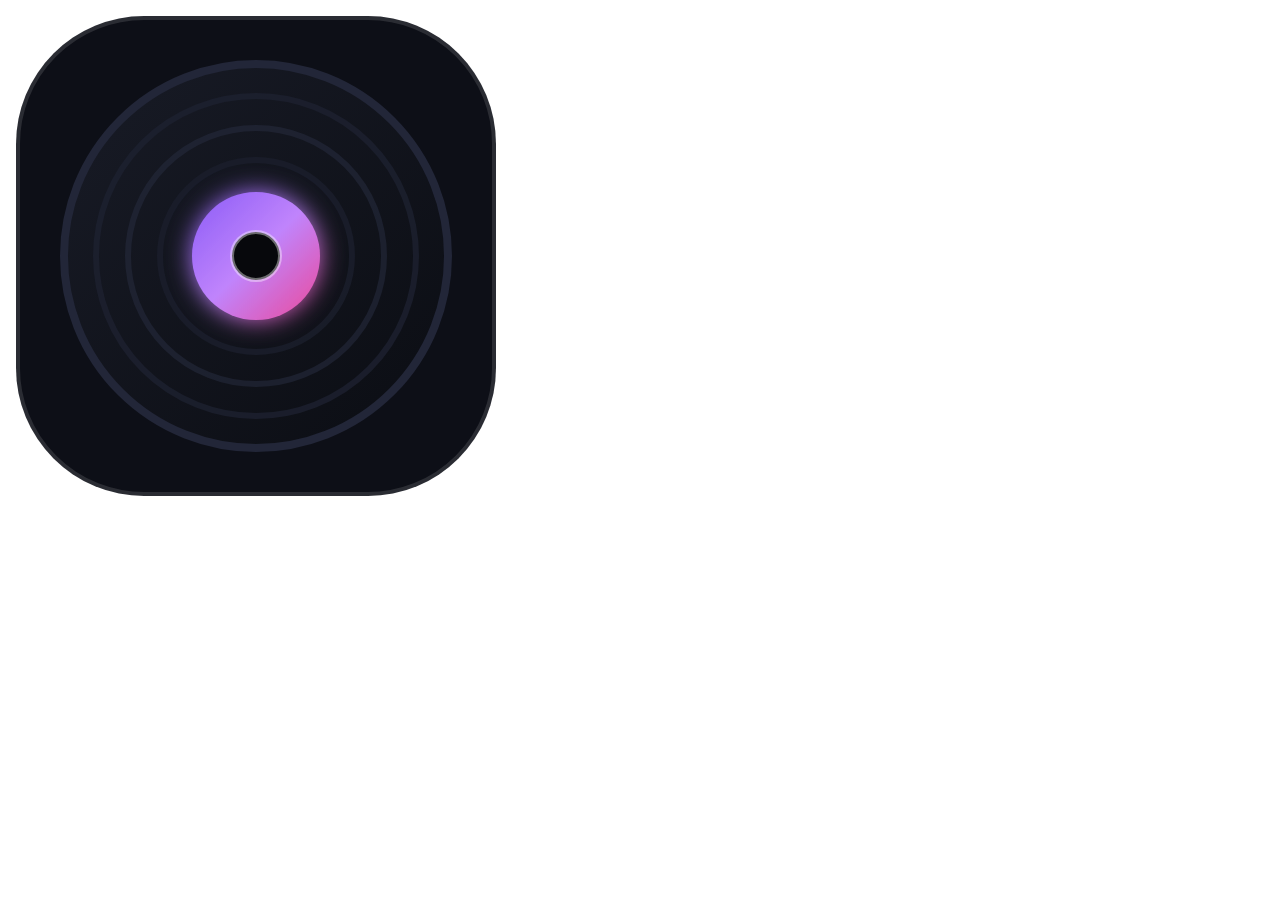
<file: icons/icon_canvas.html>
<!DOCTYPE html>
<html>
<head>
<meta charset="utf-8">
<style>
  html, body {
    margin: 0;
    padding: 0;
    width: 512px;
    height: 512px;
    background: transparent;
    overflow: hidden;
  }
  img {
    width: 512px;
    height: 512px;
    display: block;
  }
</style>
</head>
<body>
  <img src="favicon.svg" alt="Icon">
</body>
</html>
</file>
